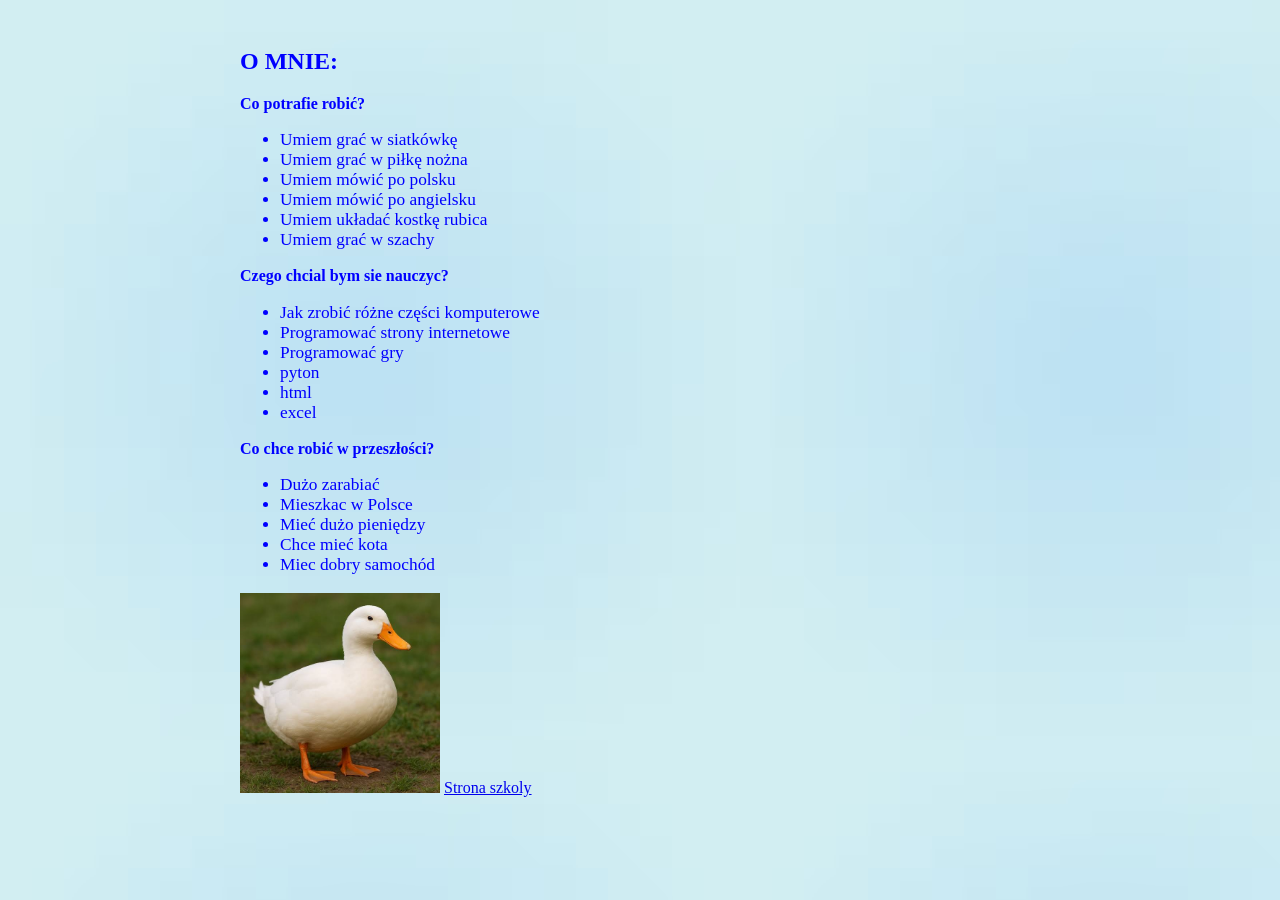
<file: index.html>
<!DOCTYPE html>
<html lang="en">
<head>
    <meta charset="UTF-8">
    <meta http-equiv="X-UA-Compatible" content="IE=edge">
    <meta name="viewport" content="width=device-width, initial-scale=1.0">
    <link rel="stylesheet" href="style.css">
</head>
<body >
    <div>
<h2>O MNIE:</h2>
<p class="tytul"><b>Co potrafie robić?</b></p>

<ul class="text">
    <li>Umiem grać w siatkówkę</li>
    <li>Umiem grać w piłkę nożna</li>
    <li>Umiem mówić po polsku</li>
    <li>Umiem mówić po angielsku</li>
    <li>Umiem układać kostkę rubica</li>
    <li>Umiem grać w szachy</li>
    
</ul>

<p class="tytul"><b>Czego chcial bym sie nauczyc?</b></p>

<ul class="text">
    <li>Jak zrobić różne części komputerowe</li> 
    <li>Programować strony internetowe</li>
    <li>Programować gry</li>
    <li>pyton</li>
    <li>html</li>
    <li>excel</li>

</ul>

<p class="tytul"><b>Co chce robić w przeszłości?</b></p>

<ul class="text">
    <li>Dużo zarabiać</li>
    <li>Mieszkac w Polsce</li>
    <li>Mieć dużo pieniędzy</li>
    <li>Chce mieć kota</li>
    <li>Miec dobry samochód</li></p>

</ul>
    

      

    <img src="kaczka.jfif" width="200">
    


<a href="https://kochanowski.waw.pl/">Strona szkoly</a>
</p>
</div>
</body>
</html>

 <head>
    <link rel="stylesheet" href="style.css">
 </head>
</file>
<file: style.css>
body{
    color:blue;
    background-color: yellow;
    background-image: url("tlo2.avif");
}

div{
    width: 800px;
    padding: 20PX;
    margin: auto;
}

.text{
    font-size: 13pt;
    font-weight: normal;
}

.tytuł{
    font-size: 14pt;
    font-weight: bold;
}
</file>
